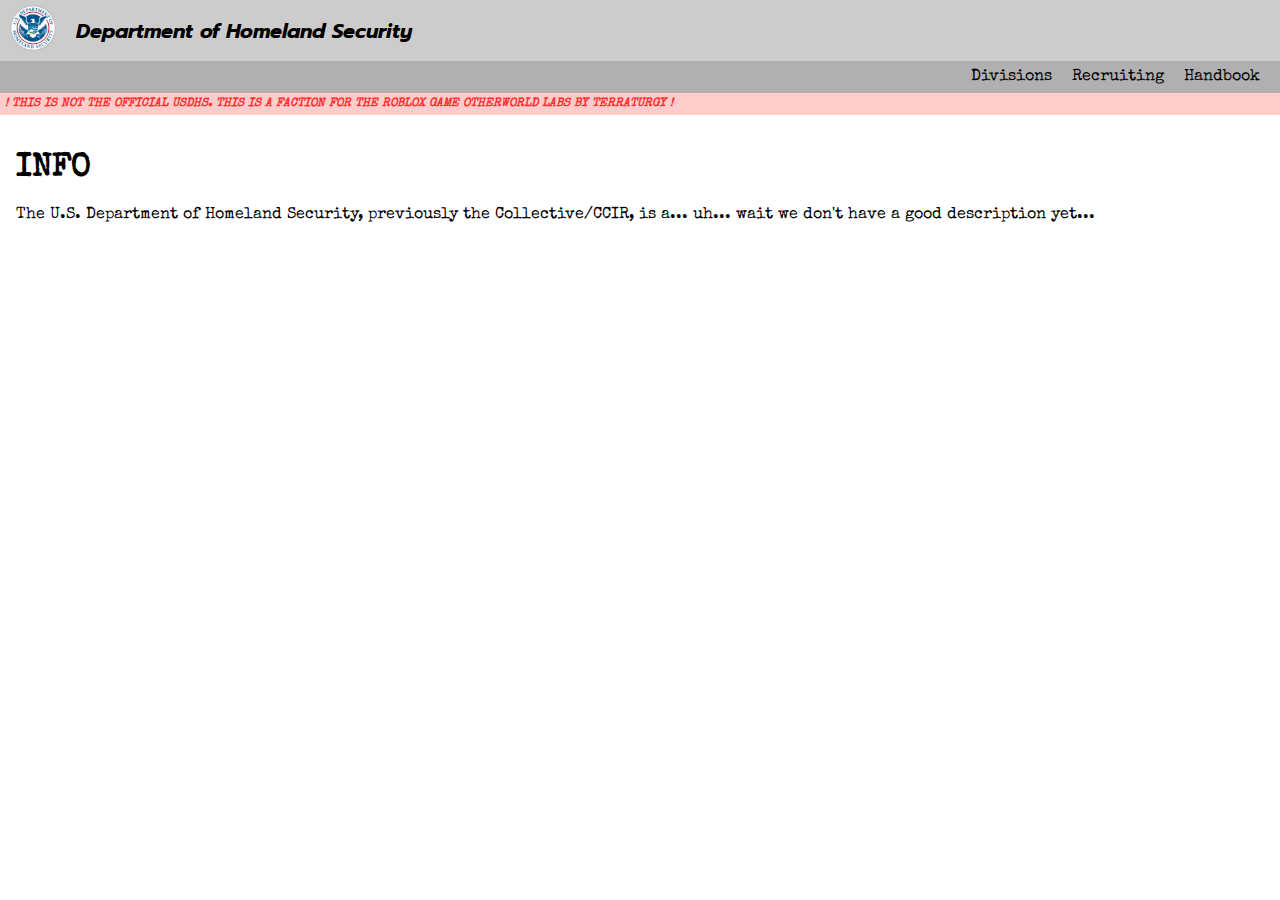
<file: index.html>
<!DOCTYPE html>
<html>
    <head>
        <title>Homeland Security</title>
        <link rel="icon" type="image/x-icon" href="/assets/main_icon.ico">
        <meta name="viewport" content="width=device-width, initial-scale=1.0" />
        <link rel="stylesheet" href="/styles.css">
        
        <link rel="preconnect" href="https://fonts.googleapis.com">
        <link rel="preconnect" href="https://fonts.gstatic.com" crossorigin>
        <link href="https://fonts.googleapis.com/css2?family=Noto+Sans:ital,wght@0,100..900;1,100..900&family=Prompt:ital,wght@0,100;0,200;0,300;0,400;0,500;0,600;0,700;0,800;0,900;1,100;1,200;1,300;1,400;1,500;1,600;1,700;1,800;1,900&family=Special+Elite&display=swap" rel="stylesheet">
    </head>
    
    <header>
        <div id="head1">
            <a href="/"><img src="/assets/main_icon.ico" /></a>
            <span id="h1name">Department of Homeland Security</span>
        </div>
        <div id="head2">
            <a class="tbb" href="/divisions">Divisions</a>
            <a class="tbb" href="/recruiting">Recruiting</a>
            <a class="tbb" href="https://trello.com/b/G6cMI5Tj/coalition-handbook">Handbook</a>
        </div>
        <div id="notice">
            <span class="subject">! THIS IS NOT THE OFFICIAL USDHS. THIS IS A FACTION FOR THE ROBLOX GAME OTHERWORLD LABS BY TERRATURGY !</span>
        </div>
    </header>
    
    <body>
        <div id="content">
            <h1>INFO</h1>
            <p>The U.S. Department of Homeland Security, previously the Collective/CCIR, is a... uh... wait we don't have a good description yet...</p>
        </div>
    </body>
</html>
</file>
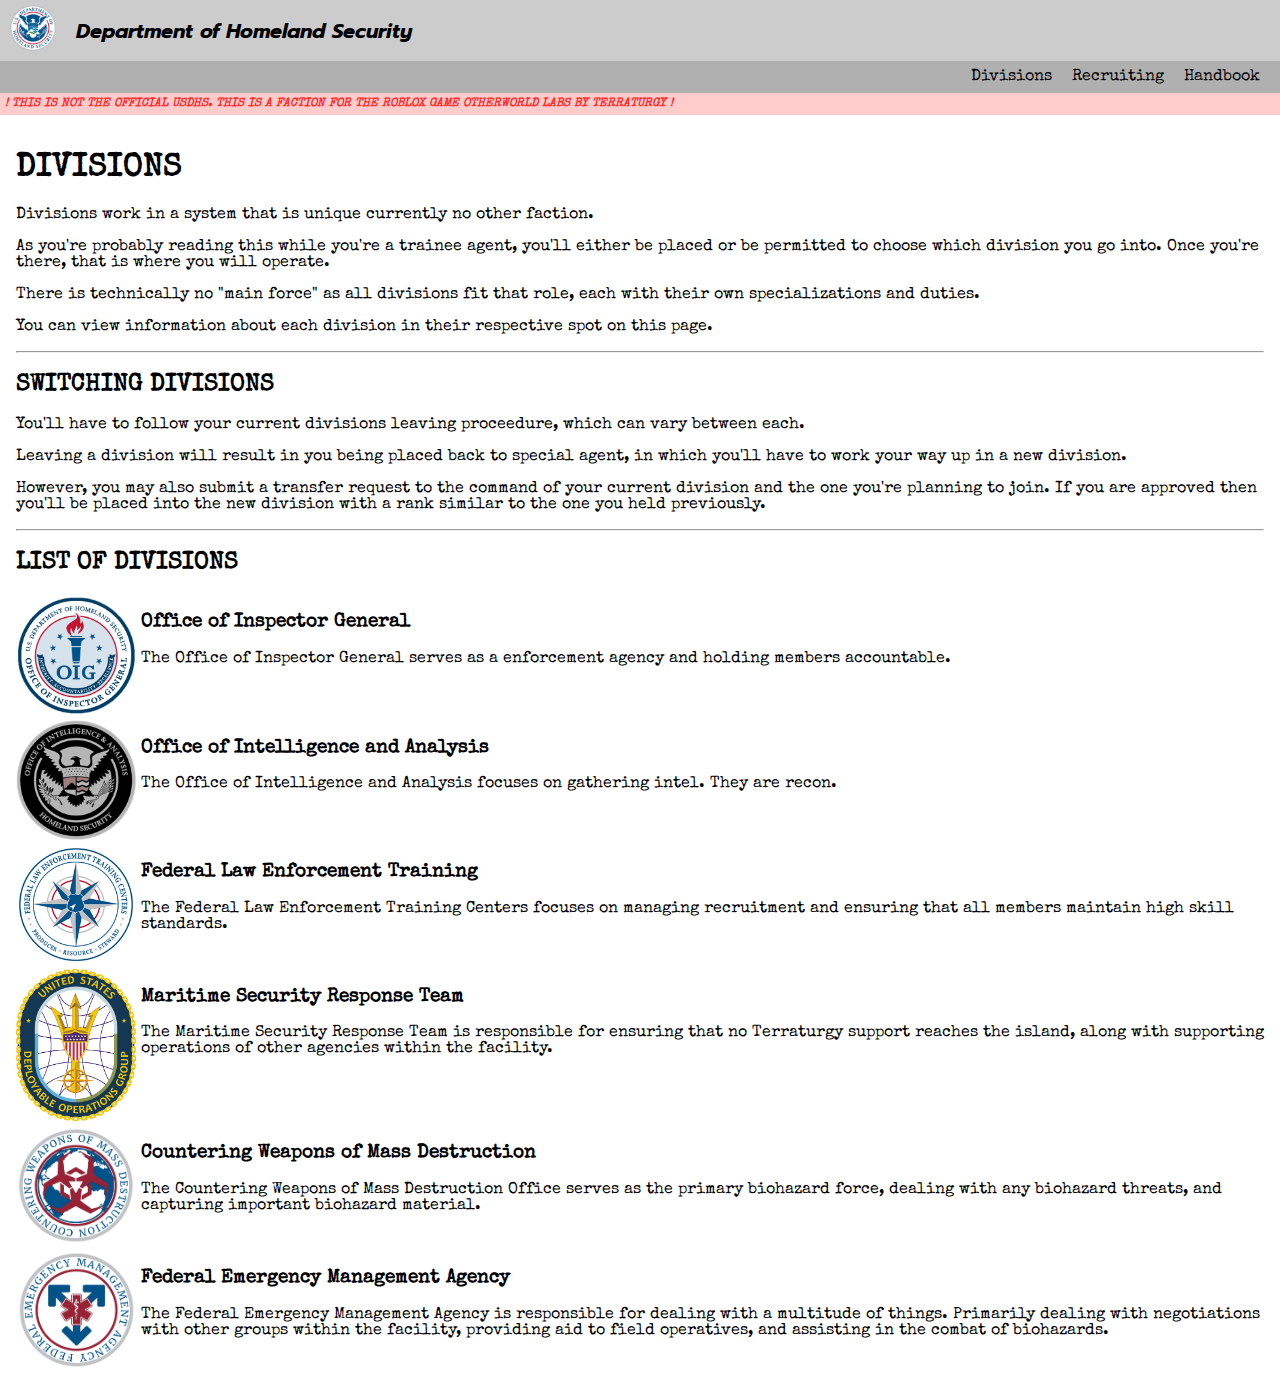
<file: divisions/index.html>
<!DOCTYPE html>
<html>
    <head>
        <title>Homeland Security - Divisions</title>
        <link rel="icon" type="image/x-icon" href="/assets/main_icon.ico"> 
        <meta name="viewport" content="width=device-width, initial-scale=1.0" />
        <link rel="stylesheet" href="/styles.css">
        
        <link rel="preconnect" href="https://fonts.googleapis.com">
        <link rel="preconnect" href="https://fonts.gstatic.com" crossorigin>
        <link href="https://fonts.googleapis.com/css2?family=Noto+Sans:ital,wght@0,100..900;1,100..900&family=Prompt:ital,wght@0,100;0,200;0,300;0,400;0,500;0,600;0,700;0,800;0,900;1,100;1,200;1,300;1,400;1,500;1,600;1,700;1,800;1,900&family=Special+Elite&display=swap" rel="stylesheet">
    </head>
    
    <header>
        <div id="head1">
            <a href="/"><img src="/assets/main_icon.ico" /></a>
            <span id="h1name">Department of Homeland Security</span>
        </div>
        <div id="head2">
            <a class="tbb" href="/divisions">Divisions</a>
            <a class="tbb" href="/recruiting">Recruiting</a>
            <a class="tbb" href="/handbook">Handbook</a>
        </div>
        <div id="notice">
            <span class="subject">! THIS IS NOT THE OFFICIAL USDHS. THIS IS A FACTION FOR THE ROBLOX GAME OTHERWORLD LABS BY TERRATURGY !</span>
        </div>
    </header>
    
    <body>
        <div id="content">
            <h1>DIVISIONS</h1>
            <p>Divisions work in a system that is unique currently no other faction.</p><p>As you're probably reading this while you're a trainee agent, you'll either be placed or be permitted to choose which division you go into. Once you're there, that is where you will operate.</p><p>There is technically no "main force" as all divisions fit that role, each with their own specializations and duties.</p><p>You can view information about each division in their respective spot on this page.</p>
            <hr>
            <h2>SWITCHING DIVISIONS</h2>
            <p>You'll have to follow your current divisions leaving proceedure, which can vary between each.<p></p>Leaving a division will result in you being placed back to special agent, in which you'll have to work your way up in a new division.<p></p>However, you may also submit a transfer request to the command of your current division and the one you're planning to join. If you are approved then you'll be placed into the new division with a rank similar to the one you held previously.</p>
            <hr>
            <h2>LIST OF DIVISIONS</h2>
            
            
            
            <div class="divisioncard">
                <div class="divlogo">
                    <img src="/assets/oig.png"/>
                </div>
                <div class="divtext">
                    <h3>Office of Inspector General</h3>
                    <p>The Office of Inspector General serves as a enforcement agency and holding members accountable.</p>
                </div>
            </div>
            <div class="divisioncard">
                <div class="divlogo">
                    <img src="/assets/oia.png"/>
                </div>
                <div class="divtext">
                    <h3>Office of Intelligence and Analysis</h3>
                    <p>The Office of Intelligence and Analysis focuses on gathering intel. They are recon.</p>
                </div>
            </div>
            <div class="divisioncard">
                <div class="divlogo">
                    <img src="/assets/flet.png"/>
                </div>
                <div class="divtext">
                    <h3>Federal Law Enforcement Training</h3>
                    <p>The Federal Law Enforcement Training Centers focuses on managing recruitment and ensuring that all members maintain high skill standards.</p>
                </div>
            </div>
            <div class="divisioncard">
                <div class="divlogo">
                    <img src="/assets/msrt.png"/>
                </div>
                <div class="divtext">
                    <h3>Maritime Security Response Team</h3>
                    <p>The Maritime Security Response Team is responsible for ensuring that no Terraturgy support reaches the island, along with supporting operations of other agencies within the facility.</p>
                </div>
            </div>
            <div class="divisioncard">
                <div class="divlogo">
                    <img src="/assets/cwmd.png"/>
                </div>
                <div class="divtext">
                    <h3>Countering Weapons of Mass Destruction</h3>
                    <p>The Countering Weapons of Mass Destruction Office serves as the primary biohazard force, dealing with any biohazard threats, and capturing important biohazard material.</p>
                </div>
            </div>
            <div class="divisioncard">
                <div class="divlogo">
                    <img src="/assets/fema.png"/>
                </div>
                <div class="divtext">
                    <h3>Federal Emergency Management Agency</h3>
                    <p>The Federal Emergency Management Agency is responsible for dealing with a multitude of things. Primarily dealing with negotiations with other groups within the facility, providing aid to field operatives, and assisting in the combat of biohazards.</p>
                </div>
            </div>
        </div>
    </body>
</html>
</file>
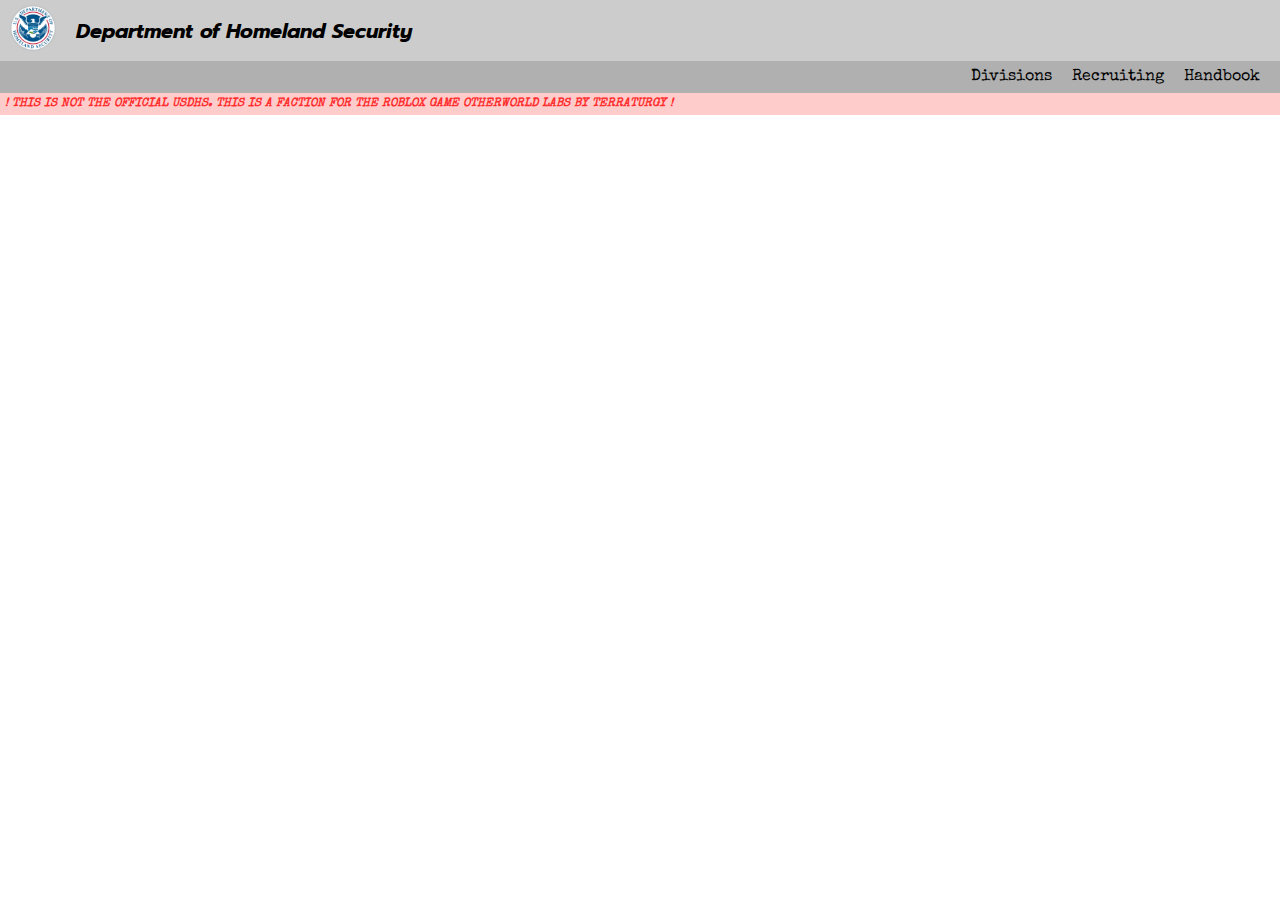
<file: handbook/index.html>
<!DOCTYPE html>
<html class="handbookcl">
    <head> 
        <title>Homeland Security - Recruiting</title>
        <link rel="icon" type="image/x-icon" href="/assets/main_icon.ico">
        <meta name="viewport" content="width=device-width, initial-scale=1.0" />
        <link rel="stylesheet" href="/styles.css">
        
        <link rel="preconnect" href="https://fonts.googleapis.com">
        <link rel="preconnect" href="https://fonts.gstatic.com" crossorigin>
        <link href="https://fonts.googleapis.com/css2?family=Noto+Sans:ital,wght@0,100..900;1,100..900&family=Prompt:ital,wght@0,100;0,200;0,300;0,400;0,500;0,600;0,700;0,800;0,900;1,100;1,200;1,300;1,400;1,500;1,600;1,700;1,800;1,900&family=Special+Elite&display=swap" rel="stylesheet">
    </head>
    
    <header>
        <div id="head1">
            <a href="/"><img src="/assets/main_icon.ico" /></a>
            <span id="h1name">Department of Homeland Security</span>
        </div>
        <div id="head2">
            <a class="tbb" href="/divisions">Divisions</a>
            <a class="tbb" href="/recruiting">Recruiting</a>
            <a class="tbb" href="/handbook">Handbook</a>
        </div>
        <div id="notice">
            <span class="subject">! THIS IS NOT THE OFFICIAL USDHS. THIS IS A FACTION FOR THE ROBLOX GAME OTHERWORLD LABS BY TERRATURGY !</span>
        </div>
    </header>
    
    <body class="handbookcl">
        <iframe id="handbook" src="https://docs.google.com/document/d/1W8AWSW7ISyyGm7rQ34Ym0PWkm0q4DjlcclbkU7n7wMI/edit?embedded=true" width="640" height="718" frameborder="0" marginheight="0" marginwidth="0">Loading…</iframe>
        <script>
            const handbook = document.getElementById('handbook');
            document.addEventListener("DOMContentLoaded", function() {
                const rect = handbook.getBoundingClientRect();
                const position = {
                    top: rect.top + window.scrollY,
                    left: rect.left + window.scrollX
                };
                handbook.style.height = `calc(100vh - ${position.top}px)`
            });
        </script>
    </body>
</html>
</file>
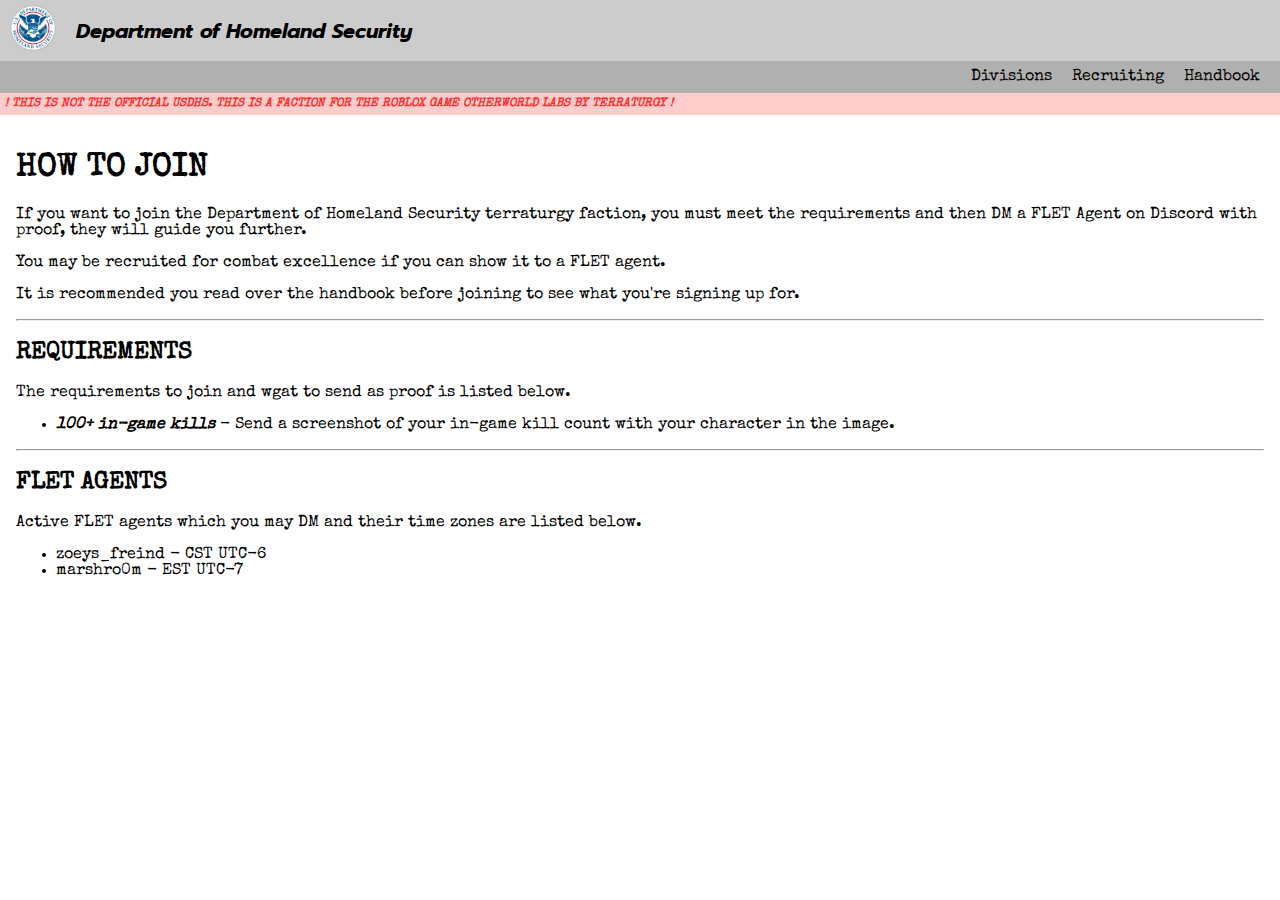
<file: recruiting/index.html>
<!DOCTYPE html>
<html>
    <head>
        <title>Homeland Security - Recruiting</title>
        <link rel="icon" type="image/x-icon" href="/assets/main_icon.ico">
        <meta name="viewport" content="width=device-width, initial-scale=1.0" />
        <link rel="stylesheet" href="/styles.css">
        
        <link rel="preconnect" href="https://fonts.googleapis.com">
        <link rel="preconnect" href="https://fonts.gstatic.com" crossorigin>
        <link href="https://fonts.googleapis.com/css2?family=Noto+Sans:ital,wght@0,100..900;1,100..900&family=Prompt:ital,wght@0,100;0,200;0,300;0,400;0,500;0,600;0,700;0,800;0,900;1,100;1,200;1,300;1,400;1,500;1,600;1,700;1,800;1,900&family=Special+Elite&display=swap" rel="stylesheet">
    </head>
    
    <header>
        <div id="head1">
            <a href="/"><img src="/assets/main_icon.ico" /></a>
            <span id="h1name">Department of Homeland Security</span>
        </div>
        <div id="head2">
            <a class="tbb" href="/divisions">Divisions</a>
            <a class="tbb" href="/recruiting">Recruiting</a>
            <a class="tbb" href="/handbook">Handbook</a>
        </div>
        <div id="notice">
            <span class="subject">! THIS IS NOT THE OFFICIAL USDHS. THIS IS A FACTION FOR THE ROBLOX GAME OTHERWORLD LABS BY TERRATURGY !</span>
        </div>
    </header>
    
    <body>
        <div id="content">
            <h1>HOW TO JOIN</h1>
            <p>If you want to join the Department of Homeland Security terraturgy faction, you must meet the requirements and then DM a FLET Agent on Discord with proof, they will guide you further.</p>
            <p>You may be recruited for combat excellence if you can show it to a FLET agent.</p>
            <p>It is recommended you read over the handbook before joining to see what you're signing up for.</p>
            <hr>
            <h2>REQUIREMENTS</h2>
            <p>The requirements to join and wgat to send as proof is listed below.</p>
            <ul>
                <li><span class="subject">100+ in-game kills</span> - Send a screenshot of your in-game kill count with your character in the image.</li>
            </ul>
            <hr>
            <h2>FLET AGENTS</h2>
            <p>Active FLET agents which you may DM and their time zones are listed below.
            <ul>
                <li>zoeys_freind - CST UTC-6</li>
                <li>marshro0m - EST UTC-7</li>
            </ul>
        </div>
    </body>
</html>
</file>
<file: styles.css>
html, body {
    margin: 0;
    font-family: "Special Elite", Arial;
}

.handbookcl {
    overflow: hidden;
}

#content {
    padding: 16px;
}

#handbook {
    width: 100vw;
    padding: 0;
}

header div {
    background-color: #cccccc;
}

#head1 img {
    height: 46px;
    width: 46px;
}

#head1 {
    padding: 5px;
    padding-left: 10px;
    display: flex;
    align-items: center;
    justify-content: flex-start;
}

#head2 {
    background-color: #b0b0b0;
    height: 32px;
    display: flex;
    align-items: center;
    justify-content: flex-end;
    padding-right: 10px;
}
#notice {
    background-color: #ffcccc;
    color: #ff3030;
    padding: 5px;
    font-size: .75em;
    display: flex;
    align-items: center;
    justify-content: flex-start;
}
#notice span {
    display: flex;
    align-items: center;
    height: 100%;
}

.tbb {
    height: 100%;
    display: flex;
    align-items: center;
    padding: 0 10px;
    text-decoration: none;
    color: black;
    font-family: "Special Elite", Arial;
}

#h1name {
    font-size: 20px;
    height: 100%;
    display: flex;
    align-items: center;
    margin-left: 20px;
    font-family: "Prompt", Arial;
    font-style: italic;
    font-weight: bold;
}

.subject {
    font-style: italic;
    font-weight: bold;
}

.divisioncard {
    display: flex;
}

.divlogo {
    width: 120px;
    height: 100%;
    padding-right: 5px;
}
.divlogo img {
    width: 100%;
}

.divtext {
    width: calc(100% - 120px);
}
</file>
